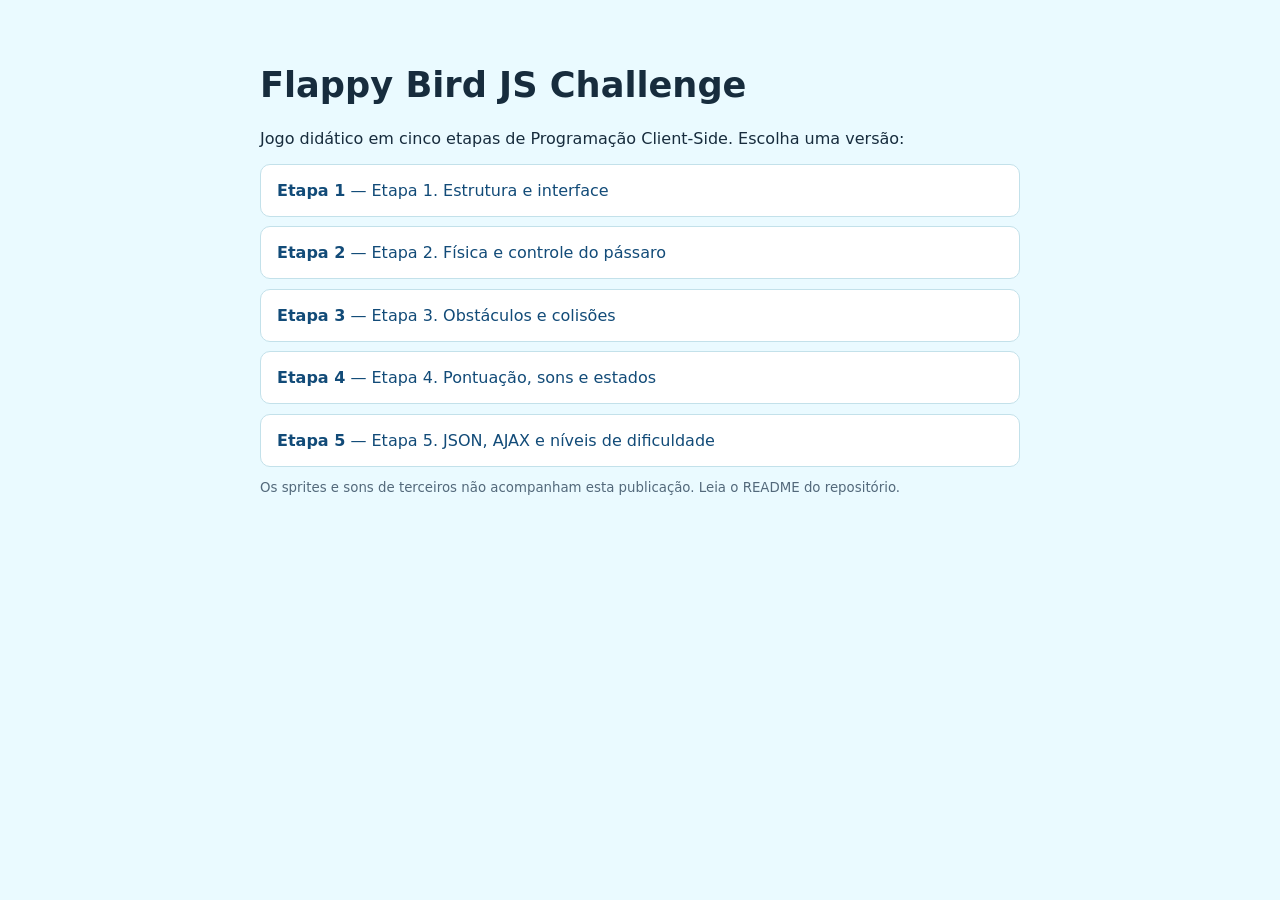
<file: index.html>
<!doctype html>
<html lang="pt-BR"><head><meta charset="utf-8"><meta name="viewport" content="width=device-width, initial-scale=1"><title>Flappy Bird JS Challenge</title><style>body{font:16px system-ui,sans-serif;max-width:760px;margin:4rem auto;padding:0 1.5rem;background:#eafaff;color:#172c3d}h1{font-size:2.2rem}a{display:block;padding:1rem;background:#fff;border-radius:10px;margin:.6rem 0;color:#124b78;text-decoration:none;border:1px solid #c3e1ea}a:hover{background:#d1f3fd}small{color:#53697b}</style></head><body>
<h1>Flappy Bird JS Challenge</h1><p>Jogo didático em cinco etapas de Programação Client-Side. Escolha uma versão:</p>
<a href="etapas/01-estrutura-e-interface/index.html"><strong>Etapa 1</strong> — Etapa 1. Estrutura e interface</a>
<a href="etapas/02-fisica-do-passaro/index.html"><strong>Etapa 2</strong> — Etapa 2. Física e controle do pássaro</a>
<a href="etapas/03-obstaculos-e-colisoes/index.html"><strong>Etapa 3</strong> — Etapa 3. Obstáculos e colisões</a>
<a href="etapas/04-pontuacao-sons-e-estados/index.html"><strong>Etapa 4</strong> — Etapa 4. Pontuação, sons e estados</a>
<a href="etapas/05-json-ajax-e-niveis/index.html"><strong>Etapa 5</strong> — Etapa 5. JSON, AJAX e níveis de dificuldade</a>
<small>Os sprites e sons de terceiros não acompanham esta publicação. Leia o README do repositório.</small></body></html>
</file>
